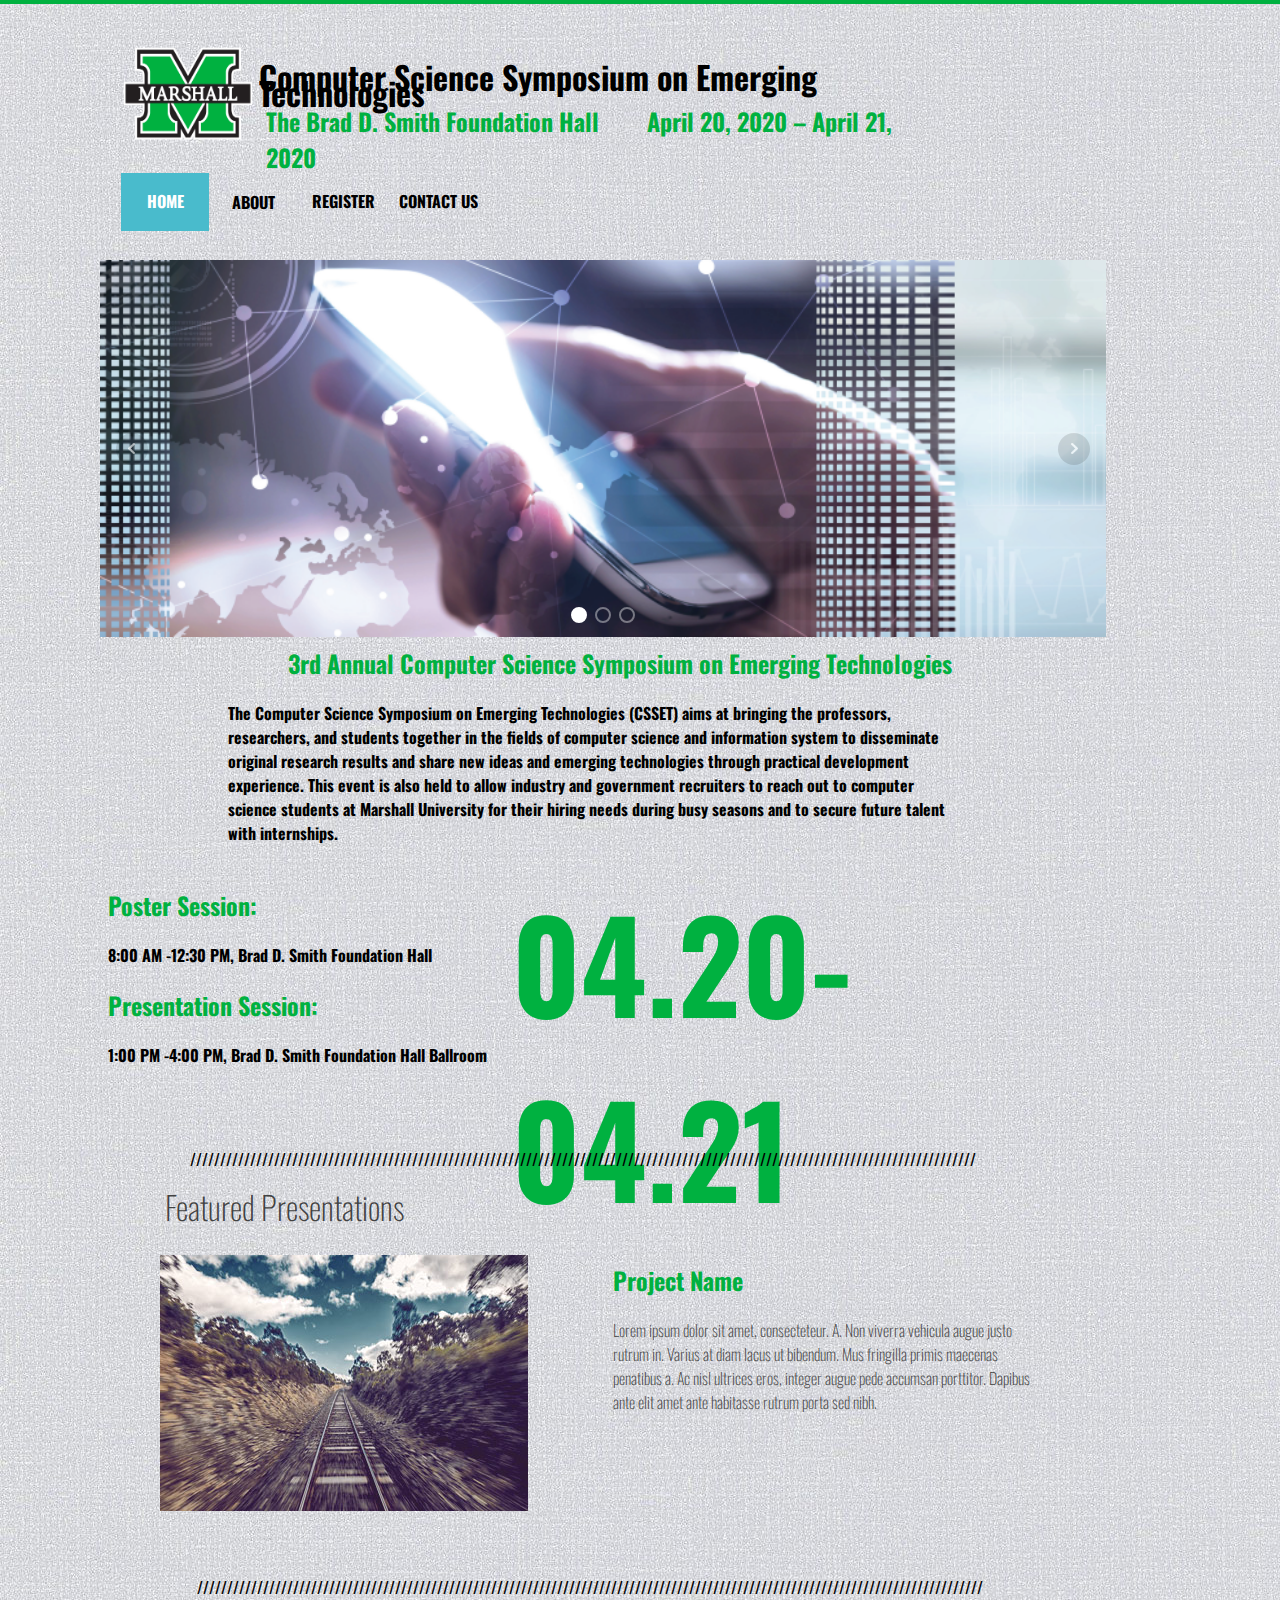
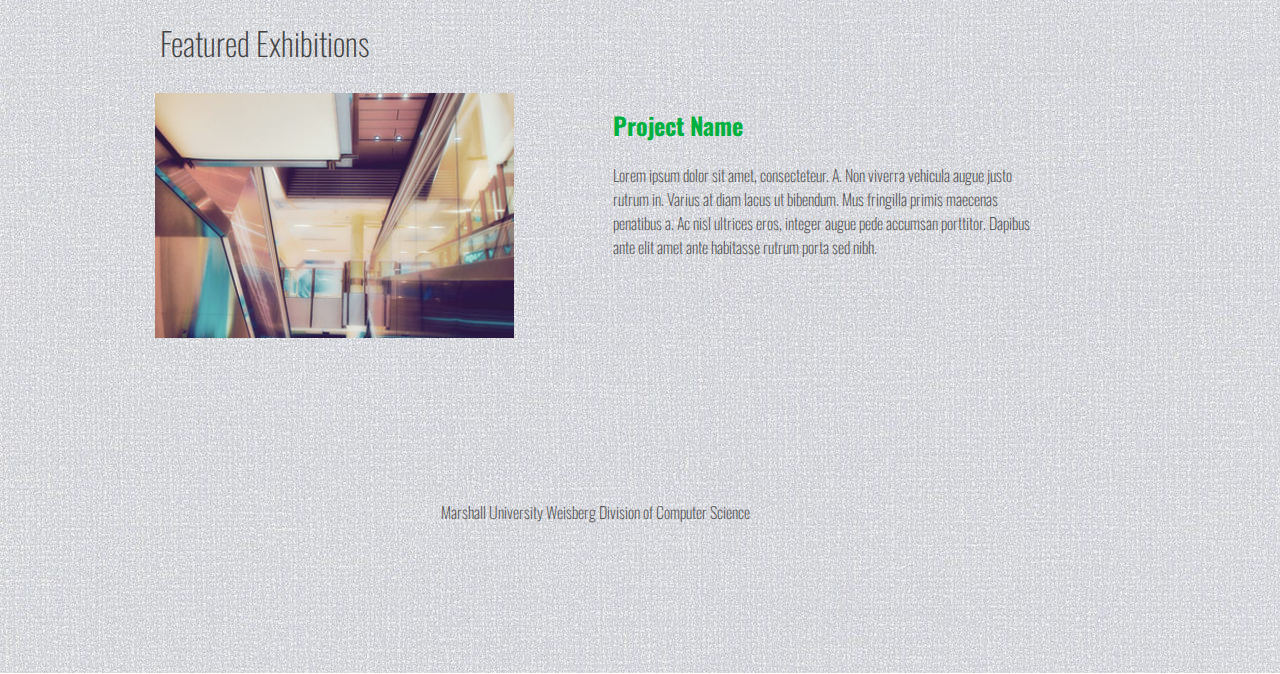
<file: index.html>
<!doctype html><html lang=""><head>
    <title>CSSET'20 - Home</title>
    <meta charset="UTF-8">
    <meta name="generator" content="Silex v2.2.10">

    
    

    <script type="text/javascript" src="js/jquery.js"></script>
    
    
    <script type="text/javascript" src="js/front-end.js"></script>
    <link rel="stylesheet" href="css/normalize.css">
    <link rel="stylesheet" href="css/front-end.css">

    

    

    






    <meta name="website-width" content="1080">
    































    
    
<link href="https://fonts.googleapis.com/css?family=Oswald" rel="stylesheet" class="silex-custom-font"><meta name="viewport" content="width=device-width, initial-scale=1"><meta name="hostingProvider" content="unifile"><script type="text/javascript" class="silex-script"></script><link href="https://fonts.googleapis.com/css?family=Roboto" rel="stylesheet" class="silex-custom-font"><meta name="description" content="Computer Science Sympo"><script src="js/unslider-min.js"></script><link rel="stylesheet" href="css/unslider.css"><link href="css/styles.css" rel="stylesheet" type="text/css">
    <style>body { opacity: 0; transition: .25s opacity ease; }</style></head>

<body data-silex-type="container-element" class="silex-id-1436036524732-32 all-style enable-mobile silex-runtime silex-published" style="">
    
    <div data-silex-type="container-element" class="container-element editable-style silex-id-1483130857943-13 section-element hide-on-mobile small-height website-min-width">
        <div data-silex-type="container-element" class="editable-style silex-element-content website-width silex-id-1483130857943-12 silex-container-content container-element"></div>
    </div><div data-silex-type="container-element" class="container-element editable-style silex-id-1483130355289-7 section-element website-min-width">
        <div data-silex-type="container-element" class="editable-style silex-element-content website-width silex-id-1483130355289-6 silex-container-content container-element" style=""><div data-silex-type="text-element" class="editable-style silex-id-1552772425150-3 text-element silex-component hide-on-desktop prevent-auto-z-index hamburger-menu"><div class="silex-element-content normal"><style>.hamburger-menu_1563834201074_621 {position: absolute; z-index: 20;}.silex-editor .hamburger-menu_1563834201074_621 nav {left: -9999px;}.hamburger-menu_1563834201074_621 nav ul {margin-top: 80px;}.hamburger-menu_1563834201074_621 nav {opacity: 0; position: absolute; background-color: #B4E5E8; transition: left 1s ease, height 0s ease 1s; left: -300px; width: 300px; height: 20px;}.hamburger-menu_1563834201074_621.open nav {opacity: 1; height: 100vh; left: 0; transition: left 1s ease, height 0s ease 0s;}.hamburger-menu_1563834201074_621 .nav-container {z-index: 10; position: absolute;}.hamburger-menu_1563834201074_621.open .nav-container {}.hamburger-menu_1563834201074_621 .hamburger-btn {z-index: 20; cursor: pointer; position: absolute;}.hamburger-menu_1563834201074_621 .hamburger-btn span {display: block; width: 30px; height: 5px; margin-bottom: 3px; position: relative; background-color: #000000; border: 1px solid #ffffff; border-radius: 3px; transition: border-color 0.1s ease-in,
      opacity 0.1s ease-in,
      transform 0.1s ease-in,
      background 0.1s ease-in;}.hamburger-menu_1563834201074_621.open .hamburger-btn span {border-color: rgba(255, 255, 255, 0);}.hamburger-menu_1563834201074_621 .hamburger-btn span:first-child {transform-origin: 4px -2px;}.hamburger-menu_1563834201074_621.open .hamburger-btn span:first-child {transform: rotate(45deg) translate(7px, -4px);}.hamburger-menu_1563834201074_621.open .hamburger-btn span:nth-last-child(2) {opacity: 0;}.hamburger-menu_1563834201074_621 .hamburger-btn span:nth-child(3) {transform-origin: -11px 4px;}.hamburger-menu_1563834201074_621.open .hamburger-btn span:nth-child(3) {transform: rotate(-45deg) translate(0, 12px);}</style>
<!-- inspired by https://codepen.io/erikterwan/pen/EVzeRP -->
<div class="hamburger-menu_1563834201074_621 closed">
    <div class="hamburger-btn ">
      <span></span>
      <span></span>
      <span></span>
    </div>
    <div class="nav-container">
      <div class="prevent-scale">
        <nav role="navigation" class="">
            <ul>
            
                <li><a href="./" class="page-link-active">Home</a></li>
            
                <li><a href="contact.html" class="">Contact</a></li>
            
                <li><a href="https://www.silex.me">Powered by Silex</a></li>
            
            </ul>
        </nav>
      </div>
  </div>
</div>
<script type="text/javascript">
(function() {
  var isOpen = false;
  function close() {
    isOpen = false;
    $('.hamburger-menu_1563834201074_621').removeClass('open');
    $('.hamburger-menu_1563834201074_621').addClass('closed');
  }
  function open() {
    isOpen = true;
    $('.hamburger-menu_1563834201074_621').addClass('open');
    $('.hamburger-menu_1563834201074_621').removeClass('closed');
  }
  function toggle() {
    if(isOpen) close();
    else open();
  }
  var silexElement = $('.hamburger-menu_1563834201074_621').closest('.editable-style');
  function move(data) {
    var offset = silexElement.offset();
    $('.hamburger-menu_1563834201074_621 .nav-container').css({
      'transform': 'translate(' + (data.scrollLeft - (offset.left/data.scale)) + 'px, ' + (data.scrollTop - (offset.top/data.scale)) + 'px)'
    });
  }
  $('.hamburger-menu_1563834201074_621 .hamburger-btn').click(function() { toggle(); });
  $(document).on('silex.scroll silex.resize', function(e, data) {
    close();
    move(data);
  });
  close();
})();
</script>
</div></div>
            
            

        <div data-silex-type="container-element" class="editable-style container-element silex-id-1436036522119-6 hide-on-mobile link-menu" style="">
                
                <a href="about.html" data-silex-type="text-element" class="editable-style text-element silex-id-1436036521917-4 nav" style="">
                    <div class="silex-element-content normal">
                        <p>ABOUT</p><span class="_wysihtml-temp-caret-fix" style="position: absolute; display: block; min-width: 1px; z-index: 99999;">﻿</span></div>
                </a>
            <a href="./" data-silex-type="text-element" class="editable-style text-element silex-id-1436036522018-5 nav page-link-active" style="">
                    <div class="silex-element-content normal"><p>
                        HOME
                    </p><span class="_wysihtml-temp-caret-fix" style="position: absolute; display: block; min-width: 1px; z-index: 99999;">﻿</span></div>
                </a><a href="register.html" data-silex-type="text-element" class="editable-style text-element silex-id-1580143919090-3 nav" style="">
                    <div class="silex-element-content normal">
                        <p>REGISTER</p><span class="_wysihtml-temp-caret-fix" style="position: absolute; display: block; min-width: 1px; z-index: 99999;">﻿</span></div>
                </a><a href="contact.html" data-silex-type="text-element" class="editable-style text-element silex-id-1580147531112-10 nav" style="">
                    <div class="silex-element-content normal">
                        <p>CONTACT US</p><span class="_wysihtml-temp-caret-fix" style="position: absolute; display: block; min-width: 1px; z-index: 99999;">﻿</span></div>
                </a></div><a href="https://www.marshall.edu" data-silex-type="image-element" class="editable-style image-element silex-id-1580147063986-6" style="">
                    
                <img src="assets/Marshall_University_logo.png" class="silex-element-content"></a><div data-silex-type="text-element" class="editable-style text-element silex-id-1580147152840-7 grey-text" style="">
                    <div class="silex-element-content normal"><h1><p></p><p>Computer Science Symposium on Emerging Technologies</p><p></p></h1><span class="_wysihtml-temp-caret-fix" style="position: absolute; display: block; min-width: 1px; z-index: 99999;">﻿</span></div>
                </div><div data-silex-type="text-element" class="editable-style text-element silex-id-1580147191103-8 grey-text" style="">
                    <div class="silex-element-content normal"><h2>The Brad D. Smith Foundation Hall &nbsp; &nbsp; &nbsp; &nbsp;April 20, 2020 – April 21, 2020<br></h2><span class="_wysihtml-temp-caret-fix" style="position: absolute; display: block; min-width: 1px; z-index: 99999;">﻿</span></div>
                </div></div>
    </div><div data-silex-type="container-element" class="container-element editable-style silex-id-1483131519736-31 section-element page-home paged-element website-min-width paged-element-visible">
        <div data-silex-type="container-element" class="editable-style silex-element-content website-width silex-id-1483131519736-30 silex-container-content container-element" style="">
            
        <div data-silex-type="text-element" class="editable-style text-element silex-id-1436036524230-27" style="">
                <div class="silex-element-content normal"><h2>&nbsp; &nbsp; &nbsp; &nbsp; &nbsp; 3rd Annual Computer Science Symposium on Emerging Technologies<br></h2>
                    <p>The Computer Science Symposium on Emerging Technologies (CSSET) aims at bringing the professors, researchers, and students together in the fields of computer science and information system to disseminate original research results and share new ideas and emerging technologies through practical development experience. This event is also held to allow industry and government recruiters to reach out to computer science students at Marshall University for their hiring needs during busy seasons and to secure future talent with internships.</p>
                </div>
            </div><div data-silex-type="html-element" class="editable-style silex-id-1580410602969-1 html-element silex-component silex-component-slideshow page-home paged-element paged-element-visible" style=""><div class="silex-element-content"><div id="parent_1580410722468_570">
<!-- preview -->

<div id="id_1580410722468_570">
  <!-- runtime -->
  <!-- the whole slideshow -->
  <ul class="prodotype-runtime">
  
    <li><figure class="slide-0">
      
      <div class="slide-image">
        
      </div>
      
    </figure></li>
  
    <li><figure class="slide-1">
      
      <div class="slide-image">
        
      </div>
      
    </figure></li>
  
    <li><figure class="slide-2">
      
      <div class="slide-image">
        
      </div>
      
    </figure></li>
  
  </ul>
</div>
</div>
<style type="text/css">#parent_1580410722468_570 .prodotype-preview {list-style-type: none; margin: 0; padding: 0;}#parent_1580410722468_570 .prodotype-preview .preview-text {display: flex; align-items: center; justify-content: center;}#parent_1580410722468_570 .prodotype-preview .preview-text p {z-index: 1; background-color: black; color: white;}#parent_1580410722468_570 .slide-0 .slide-image {background-image: url(assets/CCNC20-Homepage-Banner_v1_19FEB19_JB-04.png);}#parent_1580410722468_570 .slide-1 .slide-image {background-image: url(assets/getty_853691738_337228.jpg);}#parent_1580410722468_570 .slide-2 .slide-image {background-image: url(assets/boards_and_blockchain_resized.jpg);}#parent_1580410722468_570 .slide-image {width: 100%; display: flex; justify-content: center; background-repeat: no-repeat; background-size: cover; background-position: 50%; align-items: flex-end;}#parent_1580410722468_570 figcaption {padding: 50px; color: white; background-color: rgba(0,0,0,0.5); width: 100%; text-align: center;}#parent_1580410722468_570 .unslider-nav {position: absolute; bottom: 10px; left: 0; right: 0; top: auto; margin: 0;}#parent_1580410722468_570 .unslider-nav ol {text-align: center;}#parent_1580410722468_570 .unslider-nav ol li.unslider-active {background: #fff; cursor: default; opacity: 1;}#parent_1580410722468_570 .unslider-nav ol li {display: inline-block; float: none; width: 6px; height: 6px; margin: 0 4px; padding: 3px; background: transparent; border-radius: 10px; overflow: hidden; text-indent: -999em; border: 2px solid #fff; cursor: pointer; opacity: .4;}#parent_1580410722468_570 .unslider-arrow {display: block; width: 32px; height: 32px; top: 50%; right: 16px; left: auto; margin-top: -16px; overflow: hidden; background: rgba(0,0,0,.2) no-repeat 50% 50%; background-image: url([data-uri]); background-size: 7px 11px; border-radius: 32px; text-indent: -999em; opacity: .6; transition: opacity .2s;}#parent_1580410722468_570 .unslider-arrow.prev {left: 16px; right: auto; -ms-transform: rotate(-180deg); transform: rotate(-180deg);}</style>
<script type="text/javascript">
  (function() {
    function initUnslider() {
      // do not start in the editor (it would mess with the markup)
      if(!$('body').hasClass('silex-runtime')) return;

      var slider = $('#id_1580410722468_570').unslider({
        'autoplay': false,
        'speed': 750,
        'delay': 3000,
        'index': 0,
        'nav': true,
        'animation': 'horizontal',
        'arrows': true
      });
      //  Listen to slide changes
      
      // apply element height to the images
      var silexElement = $('#id_1580410722468_570').closest('.editable-style');
      var elementMinHeight = silexElement.css('height');
      var elementWidth = silexElement.css('width');
      $('#id_1580410722468_570 li .slide-image').css({
        'height': elementMinHeight
      });
      
  }
    initUnslider();
  })();
</script>
</div></div></div>
    </div>
    



    <div data-silex-type="container-element" class="container-element editable-style section-element silex-id-1483130397853-8 page-home paged-element website-min-width paged-element-visible">
        <div data-silex-type="container-element" class="editable-style silex-element-content website-width silex-container-content container-element silex-id-1483130397854-9" style="">
            
            

            
        <div data-silex-type="text-element" class="editable-style silex-id-1580169654370-2 text-element style-large-date" style=""><div class="silex-element-content normal"><h2>Poster Session:</h2><p>8:00 AM -12:30 PM, Brad D. Smith Foundation Hall&nbsp;</p><p></p><h2>Presentation Session:</h2><p></p><p>1:00 PM -4:00 PM, Brad D. Smith Foundation Hall Ballroom</p><p></p><p><br></p><br><p></p><span class="_wysihtml-temp-caret-fix" style="position: absolute; display: block; min-width: 1px; z-index: 99999;">﻿</span></div></div><div data-silex-type="text-element" class="editable-style silex-id-1580172816440-6 text-element" style=""><div class="silex-element-content normal"><h3>04.20-04.21<br></h3><h1><b> </b> <br></h1><span class="_wysihtml-temp-caret-fix" style="position: absolute; display: block; min-width: 1px; z-index: 99999;">﻿</span></div></div></div>
    </div>



































    <div class="silex-pages">
        <a id="page-home" data-silex-type="page-element" class="page-element page-link-active" href="./">Home</a><a id="page-about" href="about.html" data-silex-type="page-element" class="page-element">About</a><a id="page-register" data-silex-type="page-element" class="page-element" href="register.html">Register</a><a id="page-contact" href="contact.html" data-silex-type="page-element" class="page-element">Contact</a></div>













    <div data-silex-type="container-element" class="container-element editable-style section-element silex-id-1483131239726-14 page-home paged-element website-min-width paged-element-visible">

        <div data-silex-type="container-element" class="editable-style silex-element-content website-width silex-container-content container-element silex-id-1483131239727-15" style="">
            <div data-silex-type="text-element" class="editable-style text-element silex-id-1483131239727-17 full-width grey-text" style="">
                <div class="silex-element-content normal">
                    <div style="text-align: center;">///////////////////////////////////////////////////////////////////////////////////////////////////////////////////////////////////</div>
                </div>
            </div>
            

            
        <div data-silex-type="image-element" class="editable-style image-element silex-id-1483131239727-16" style="">
                <img src="assets/pic08.jpg" class="silex-element-content"></div><div data-silex-type="text-element" class="editable-style text-element silex-id-1483131239727-18 product-details" style="">
                <div class="silex-element-content normal">
                    <h2>Project Name</h2>
                    
                    
                        <p><b>Lorem ipsum dolor sit amet, consecteteur. A. Non viverra vehicula augue justo rutrum in. Varius at diam lacus ut bibendum. Mus fringilla primis maecenas penatibus a. Ac nisl ultrices eros, integer augue pede accumsan porttitor.
                            Dapibus ante elit amet ante habitasse rutrum porta sed nibh.&nbsp;</b></p>
                        <p><br></p>
                    
                </div>
            </div><div data-silex-type="text-element" class="editable-style silex-id-1580402994007-0 text-element" style=""><div class="silex-element-content normal"><h1><b>Featured Presentations&nbsp;</b></h1><span class="_wysihtml-temp-caret-fix" style="position: absolute; display: block; min-width: 1px; z-index: 99999;">﻿</span></div></div></div>
    </div>
    <div data-silex-type="container-element" class="container-element editable-style section-element silex-id-1483131242514-19 page-home paged-element website-min-width paged-element-visible">

        <div data-silex-type="container-element" class="editable-style silex-element-content website-width silex-container-content container-element silex-id-1483131242514-20">
            <div data-silex-type="text-element" class="editable-style text-element silex-id-1483131242515-22 full-width grey-text" style="">
                <div class="silex-element-content normal">
                    <div style="text-align: center;">///////////////////////////////////////////////////////////////////////////////////////////////////////////////////////////////////</div>
                </div>
            </div>
            <div data-silex-type="image-element" class="editable-style image-element silex-id-1483131242515-21" style="">
                <img src="assets/pic09.jpg" class="silex-element-content"></div>

            <div data-silex-type="text-element" class="editable-style text-element silex-id-1483131242515-23 product-details" style="">
                <div class="silex-element-content normal">
                    <h2>Project Name</h2>
                    
                        
                    
                    
                        <p><b>Lorem ipsum dolor sit amet, consecteteur. A. Non viverra vehicula augue justo rutrum in. Varius at diam lacus ut bibendum. Mus fringilla primis maecenas penatibus a. Ac nisl ultrices eros, integer augue pede accumsan porttitor.
                            Dapibus ante elit amet ante habitasse rutrum porta sed nibh.&nbsp;</b></p>
                        
                        
                    
                </div>
            </div>
        <div data-silex-type="text-element" class="editable-style text-element silex-id-1580403176420-1" style=""><div class="silex-element-content normal"><h1><b>Featured Exhibitions&nbsp;</b></h1><span class="_wysihtml-temp-caret-fix" style="position: absolute; display: block; min-width: 1px; z-index: 99999;">﻿</span></div></div></div>
    </div>

    



    
    






























<div data-silex-type="container-element" class="container-element editable-style section-element silex-id-1580418900232-57 website-min-width">
        
    <div data-silex-type="container-element" class="editable-style silex-element-content website-width silex-container-content container-element silex-id-1580418900232-58" style="">
            
        <div data-silex-type="text-element" class="editable-style text-element silex-id-1580418900232-59 full-width small-text" style="">
                <div class="silex-element-content normal"><p><b>Marshall University Weisberg Division of Computer Science</b></p><h3><p><a href="http://www.marshall.edu/cite/computer-science-program/"><b></b></a></p><p></p></h3><span class="_wysihtml-temp-caret-fix" style="position: absolute; display: block; min-width: 1px; z-index: 99999;">﻿</span></div>
            </div></div></div></body></html>
</file>
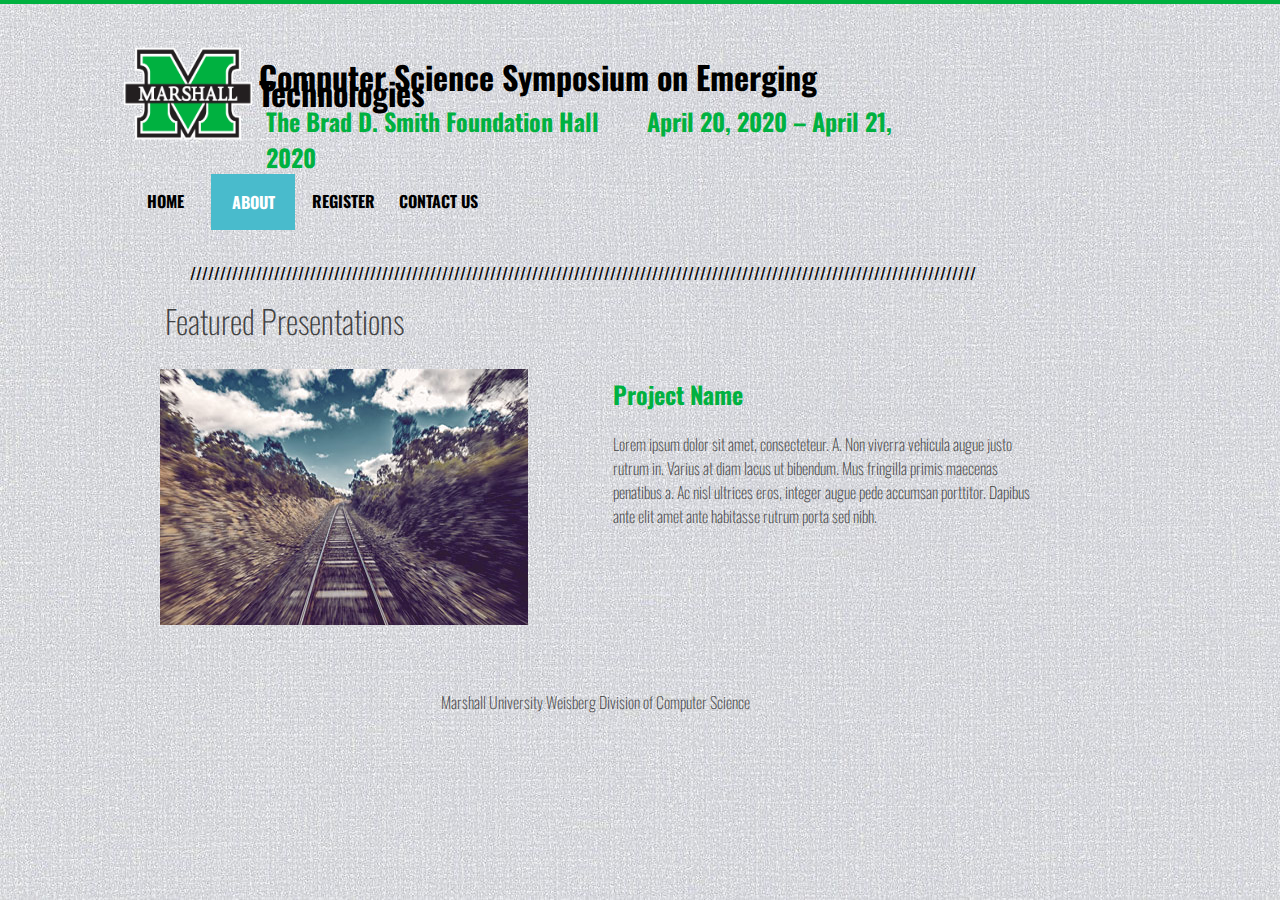
<file: about.html>
<!doctype html><html lang=""><head>
    <title>CSSET'20 - About</title>
    <meta charset="UTF-8">
    <meta name="generator" content="Silex v2.2.10">

    
    

    <script type="text/javascript" src="js/jquery.js"></script>
    
    
    <script type="text/javascript" src="js/front-end.js"></script>
    <link rel="stylesheet" href="css/normalize.css">
    <link rel="stylesheet" href="css/front-end.css">

    

    

    






    <meta name="website-width" content="1080">
    































    
    
<link href="https://fonts.googleapis.com/css?family=Oswald" rel="stylesheet" class="silex-custom-font"><meta name="viewport" content="width=device-width, initial-scale=1"><meta name="hostingProvider" content="unifile"><script type="text/javascript" class="silex-script"></script><link href="https://fonts.googleapis.com/css?family=Roboto" rel="stylesheet" class="silex-custom-font"><meta name="description" content="Computer Science Sympo"><script src="js/unslider-min.js"></script><link rel="stylesheet" href="css/unslider.css"><link href="css/styles.css" rel="stylesheet" type="text/css">
    <style>body { opacity: 0; transition: .25s opacity ease; }</style></head>

<body data-silex-type="container-element" class="silex-id-1436036524732-32 all-style enable-mobile silex-runtime silex-published" style="">
    
    <div data-silex-type="container-element" class="container-element editable-style silex-id-1483130857943-13 section-element hide-on-mobile small-height website-min-width">
        <div data-silex-type="container-element" class="editable-style silex-element-content website-width silex-id-1483130857943-12 silex-container-content container-element"></div>
    </div><div data-silex-type="container-element" class="container-element editable-style silex-id-1483130355289-7 section-element website-min-width">
        <div data-silex-type="container-element" class="editable-style silex-element-content website-width silex-id-1483130355289-6 silex-container-content container-element" style=""><div data-silex-type="text-element" class="editable-style silex-id-1552772425150-3 text-element silex-component hide-on-desktop prevent-auto-z-index hamburger-menu"><div class="silex-element-content normal"><style>.hamburger-menu_1563834201074_621 {position: absolute; z-index: 20;}.silex-editor .hamburger-menu_1563834201074_621 nav {left: -9999px;}.hamburger-menu_1563834201074_621 nav ul {margin-top: 80px;}.hamburger-menu_1563834201074_621 nav {opacity: 0; position: absolute; background-color: #B4E5E8; transition: left 1s ease, height 0s ease 1s; left: -300px; width: 300px; height: 20px;}.hamburger-menu_1563834201074_621.open nav {opacity: 1; height: 100vh; left: 0; transition: left 1s ease, height 0s ease 0s;}.hamburger-menu_1563834201074_621 .nav-container {z-index: 10; position: absolute;}.hamburger-menu_1563834201074_621.open .nav-container {}.hamburger-menu_1563834201074_621 .hamburger-btn {z-index: 20; cursor: pointer; position: absolute;}.hamburger-menu_1563834201074_621 .hamburger-btn span {display: block; width: 30px; height: 5px; margin-bottom: 3px; position: relative; background-color: #000000; border: 1px solid #ffffff; border-radius: 3px; transition: border-color 0.1s ease-in,
      opacity 0.1s ease-in,
      transform 0.1s ease-in,
      background 0.1s ease-in;}.hamburger-menu_1563834201074_621.open .hamburger-btn span {border-color: rgba(255, 255, 255, 0);}.hamburger-menu_1563834201074_621 .hamburger-btn span:first-child {transform-origin: 4px -2px;}.hamburger-menu_1563834201074_621.open .hamburger-btn span:first-child {transform: rotate(45deg) translate(7px, -4px);}.hamburger-menu_1563834201074_621.open .hamburger-btn span:nth-last-child(2) {opacity: 0;}.hamburger-menu_1563834201074_621 .hamburger-btn span:nth-child(3) {transform-origin: -11px 4px;}.hamburger-menu_1563834201074_621.open .hamburger-btn span:nth-child(3) {transform: rotate(-45deg) translate(0, 12px);}</style>
<!-- inspired by https://codepen.io/erikterwan/pen/EVzeRP -->
<div class="hamburger-menu_1563834201074_621 closed">
    <div class="hamburger-btn ">
      <span></span>
      <span></span>
      <span></span>
    </div>
    <div class="nav-container">
      <div class="prevent-scale">
        <nav role="navigation" class="">
            <ul>
            
                <li><a href="./" class="">Home</a></li>
            
                <li><a href="contact.html" class="">Contact</a></li>
            
                <li><a href="https://www.silex.me">Powered by Silex</a></li>
            
            </ul>
        </nav>
      </div>
  </div>
</div>
<script type="text/javascript">
(function() {
  var isOpen = false;
  function close() {
    isOpen = false;
    $('.hamburger-menu_1563834201074_621').removeClass('open');
    $('.hamburger-menu_1563834201074_621').addClass('closed');
  }
  function open() {
    isOpen = true;
    $('.hamburger-menu_1563834201074_621').addClass('open');
    $('.hamburger-menu_1563834201074_621').removeClass('closed');
  }
  function toggle() {
    if(isOpen) close();
    else open();
  }
  var silexElement = $('.hamburger-menu_1563834201074_621').closest('.editable-style');
  function move(data) {
    var offset = silexElement.offset();
    $('.hamburger-menu_1563834201074_621 .nav-container').css({
      'transform': 'translate(' + (data.scrollLeft - (offset.left/data.scale)) + 'px, ' + (data.scrollTop - (offset.top/data.scale)) + 'px)'
    });
  }
  $('.hamburger-menu_1563834201074_621 .hamburger-btn').click(function() { toggle(); });
  $(document).on('silex.scroll silex.resize', function(e, data) {
    close();
    move(data);
  });
  close();
})();
</script>
</div></div>
            
            

        <div data-silex-type="container-element" class="editable-style container-element silex-id-1436036522119-6 hide-on-mobile link-menu" style="">
                
                <a href="about.html" data-silex-type="text-element" class="editable-style text-element silex-id-1436036521917-4 nav page-link-active" style="">
                    <div class="silex-element-content normal">
                        <p>ABOUT</p><span class="_wysihtml-temp-caret-fix" style="position: absolute; display: block; min-width: 1px; z-index: 99999;">﻿</span></div>
                </a>
            <a href="./" data-silex-type="text-element" class="editable-style text-element silex-id-1436036522018-5 nav" style="">
                    <div class="silex-element-content normal"><p>
                        HOME
                    </p><span class="_wysihtml-temp-caret-fix" style="position: absolute; display: block; min-width: 1px; z-index: 99999;">﻿</span></div>
                </a><a href="register.html" data-silex-type="text-element" class="editable-style text-element silex-id-1580143919090-3 nav" style="">
                    <div class="silex-element-content normal">
                        <p>REGISTER</p><span class="_wysihtml-temp-caret-fix" style="position: absolute; display: block; min-width: 1px; z-index: 99999;">﻿</span></div>
                </a><a href="contact.html" data-silex-type="text-element" class="editable-style text-element silex-id-1580147531112-10 nav" style="">
                    <div class="silex-element-content normal">
                        <p>CONTACT US</p><span class="_wysihtml-temp-caret-fix" style="position: absolute; display: block; min-width: 1px; z-index: 99999;">﻿</span></div>
                </a></div><a href="https://www.marshall.edu" data-silex-type="image-element" class="editable-style image-element silex-id-1580147063986-6" style="">
                    
                <img src="assets/Marshall_University_logo.png" class="silex-element-content"></a><div data-silex-type="text-element" class="editable-style text-element silex-id-1580147152840-7 grey-text" style="">
                    <div class="silex-element-content normal"><h1><p></p><p>Computer Science Symposium on Emerging Technologies</p><p></p></h1><span class="_wysihtml-temp-caret-fix" style="position: absolute; display: block; min-width: 1px; z-index: 99999;">﻿</span></div>
                </div><div data-silex-type="text-element" class="editable-style text-element silex-id-1580147191103-8 grey-text" style="">
                    <div class="silex-element-content normal"><h2>The Brad D. Smith Foundation Hall &nbsp; &nbsp; &nbsp; &nbsp;April 20, 2020 – April 21, 2020<br></h2><span class="_wysihtml-temp-caret-fix" style="position: absolute; display: block; min-width: 1px; z-index: 99999;">﻿</span></div>
                </div></div>
    </div>
    



    



































    <div class="silex-pages">
        <a id="page-home" data-silex-type="page-element" class="page-element" href="./">Home</a><a id="page-about" href="about.html" data-silex-type="page-element" class="page-element page-link-active">About</a><a id="page-register" data-silex-type="page-element" class="page-element" href="register.html">Register</a><a id="page-contact" href="contact.html" data-silex-type="page-element" class="page-element">Contact</a></div>













    
    

    



    
    






























<div data-silex-type="container-element" class="container-element editable-style section-element silex-id-1580418770662-31 page-about paged-element website-min-width paged-element-visible">

        
    <div data-silex-type="container-element" class="editable-style silex-element-content website-width silex-container-content container-element silex-id-1580418770662-32" style="">
            
            

            
        <div data-silex-type="text-element" class="editable-style text-element full-width grey-text silex-id-1580418770662-33" style="">
                <div class="silex-element-content normal">
                    <div style="text-align: center;">///////////////////////////////////////////////////////////////////////////////////////////////////////////////////////////////////</div>
                </div>
            </div><div data-silex-type="image-element" class="editable-style image-element silex-id-1580418770716-34" style="">
                <img src="assets/pic08.jpg" class="silex-element-content"></div><div data-silex-type="text-element" class="editable-style text-element product-details silex-id-1580418770723-35" style="">
                <div class="silex-element-content normal">
                    <h2>Project Name</h2>
                    
                    
                        <p><b>Lorem ipsum dolor sit amet, consecteteur. A. Non viverra vehicula augue justo rutrum in. Varius at diam lacus ut bibendum. Mus fringilla primis maecenas penatibus a. Ac nisl ultrices eros, integer augue pede accumsan porttitor.
                            Dapibus ante elit amet ante habitasse rutrum porta sed nibh.&nbsp;</b></p>
                        <p><br></p>
                    
                </div>
            </div><div data-silex-type="text-element" class="editable-style text-element silex-id-1580418770731-36" style=""><div class="silex-element-content normal"><h1><b>Featured Presentations&nbsp;</b></h1><span class="_wysihtml-temp-caret-fix" style="position: absolute; display: block; min-width: 1px; z-index: 99999;">﻿</span></div></div></div></div><div data-silex-type="container-element" class="container-element editable-style section-element silex-id-1580418900232-57 website-min-width">
        
    <div data-silex-type="container-element" class="editable-style silex-element-content website-width silex-container-content container-element silex-id-1580418900232-58" style="">
            
        <div data-silex-type="text-element" class="editable-style text-element silex-id-1580418900232-59 full-width small-text" style="">
                <div class="silex-element-content normal"><p><b>Marshall University Weisberg Division of Computer Science</b></p><h3><p><a href="http://www.marshall.edu/cite/computer-science-program/"><b></b></a></p><p></p></h3><span class="_wysihtml-temp-caret-fix" style="position: absolute; display: block; min-width: 1px; z-index: 99999;">﻿</span></div>
            </div></div></div></body></html>
</file>
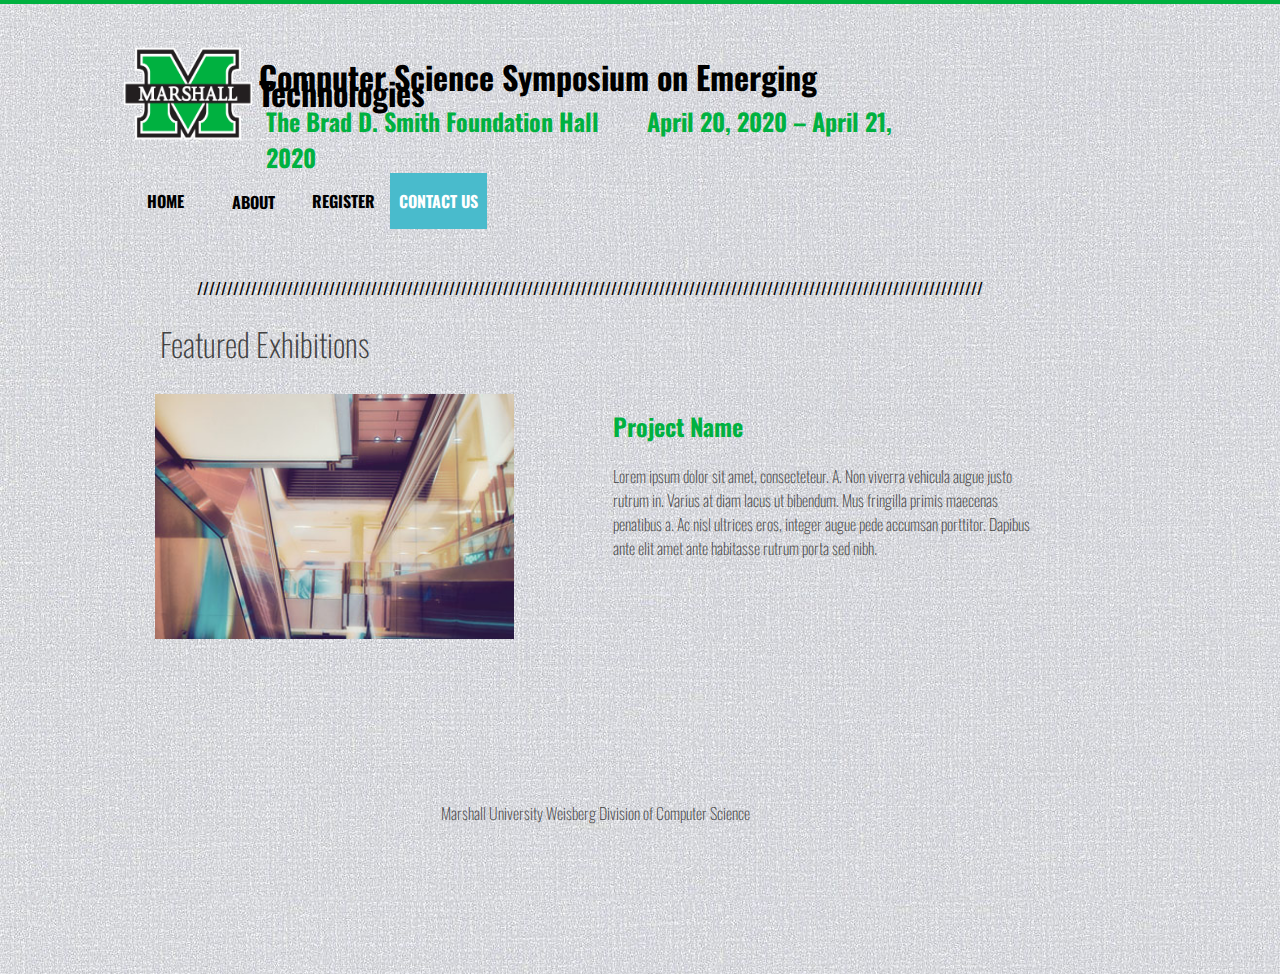
<file: contact.html>
<!doctype html><html lang=""><head>
    <title>CSSET'20 - Contact</title>
    <meta charset="UTF-8">
    <meta name="generator" content="Silex v2.2.10">

    
    

    <script type="text/javascript" src="js/jquery.js"></script>
    
    
    <script type="text/javascript" src="js/front-end.js"></script>
    <link rel="stylesheet" href="css/normalize.css">
    <link rel="stylesheet" href="css/front-end.css">

    

    

    






    <meta name="website-width" content="1080">
    































    
    
<link href="https://fonts.googleapis.com/css?family=Oswald" rel="stylesheet" class="silex-custom-font"><meta name="viewport" content="width=device-width, initial-scale=1"><meta name="hostingProvider" content="unifile"><script type="text/javascript" class="silex-script"></script><link href="https://fonts.googleapis.com/css?family=Roboto" rel="stylesheet" class="silex-custom-font"><meta name="description" content="Computer Science Sympo"><script src="js/unslider-min.js"></script><link rel="stylesheet" href="css/unslider.css"><link href="css/styles.css" rel="stylesheet" type="text/css">
    <style>body { opacity: 0; transition: .25s opacity ease; }</style></head>

<body data-silex-type="container-element" class="silex-id-1436036524732-32 all-style enable-mobile silex-runtime silex-published" style="">
    
    <div data-silex-type="container-element" class="container-element editable-style silex-id-1483130857943-13 section-element hide-on-mobile small-height website-min-width">
        <div data-silex-type="container-element" class="editable-style silex-element-content website-width silex-id-1483130857943-12 silex-container-content container-element"></div>
    </div><div data-silex-type="container-element" class="container-element editable-style silex-id-1483130355289-7 section-element website-min-width">
        <div data-silex-type="container-element" class="editable-style silex-element-content website-width silex-id-1483130355289-6 silex-container-content container-element" style=""><div data-silex-type="text-element" class="editable-style silex-id-1552772425150-3 text-element silex-component hide-on-desktop prevent-auto-z-index hamburger-menu"><div class="silex-element-content normal"><style>.hamburger-menu_1563834201074_621 {position: absolute; z-index: 20;}.silex-editor .hamburger-menu_1563834201074_621 nav {left: -9999px;}.hamburger-menu_1563834201074_621 nav ul {margin-top: 80px;}.hamburger-menu_1563834201074_621 nav {opacity: 0; position: absolute; background-color: #B4E5E8; transition: left 1s ease, height 0s ease 1s; left: -300px; width: 300px; height: 20px;}.hamburger-menu_1563834201074_621.open nav {opacity: 1; height: 100vh; left: 0; transition: left 1s ease, height 0s ease 0s;}.hamburger-menu_1563834201074_621 .nav-container {z-index: 10; position: absolute;}.hamburger-menu_1563834201074_621.open .nav-container {}.hamburger-menu_1563834201074_621 .hamburger-btn {z-index: 20; cursor: pointer; position: absolute;}.hamburger-menu_1563834201074_621 .hamburger-btn span {display: block; width: 30px; height: 5px; margin-bottom: 3px; position: relative; background-color: #000000; border: 1px solid #ffffff; border-radius: 3px; transition: border-color 0.1s ease-in,
      opacity 0.1s ease-in,
      transform 0.1s ease-in,
      background 0.1s ease-in;}.hamburger-menu_1563834201074_621.open .hamburger-btn span {border-color: rgba(255, 255, 255, 0);}.hamburger-menu_1563834201074_621 .hamburger-btn span:first-child {transform-origin: 4px -2px;}.hamburger-menu_1563834201074_621.open .hamburger-btn span:first-child {transform: rotate(45deg) translate(7px, -4px);}.hamburger-menu_1563834201074_621.open .hamburger-btn span:nth-last-child(2) {opacity: 0;}.hamburger-menu_1563834201074_621 .hamburger-btn span:nth-child(3) {transform-origin: -11px 4px;}.hamburger-menu_1563834201074_621.open .hamburger-btn span:nth-child(3) {transform: rotate(-45deg) translate(0, 12px);}</style>
<!-- inspired by https://codepen.io/erikterwan/pen/EVzeRP -->
<div class="hamburger-menu_1563834201074_621 closed">
    <div class="hamburger-btn ">
      <span></span>
      <span></span>
      <span></span>
    </div>
    <div class="nav-container">
      <div class="prevent-scale">
        <nav role="navigation" class="">
            <ul>
            
                <li><a href="./" class="">Home</a></li>
            
                <li><a href="contact.html" class="page-link-active">Contact</a></li>
            
                <li><a href="https://www.silex.me">Powered by Silex</a></li>
            
            </ul>
        </nav>
      </div>
  </div>
</div>
<script type="text/javascript">
(function() {
  var isOpen = false;
  function close() {
    isOpen = false;
    $('.hamburger-menu_1563834201074_621').removeClass('open');
    $('.hamburger-menu_1563834201074_621').addClass('closed');
  }
  function open() {
    isOpen = true;
    $('.hamburger-menu_1563834201074_621').addClass('open');
    $('.hamburger-menu_1563834201074_621').removeClass('closed');
  }
  function toggle() {
    if(isOpen) close();
    else open();
  }
  var silexElement = $('.hamburger-menu_1563834201074_621').closest('.editable-style');
  function move(data) {
    var offset = silexElement.offset();
    $('.hamburger-menu_1563834201074_621 .nav-container').css({
      'transform': 'translate(' + (data.scrollLeft - (offset.left/data.scale)) + 'px, ' + (data.scrollTop - (offset.top/data.scale)) + 'px)'
    });
  }
  $('.hamburger-menu_1563834201074_621 .hamburger-btn').click(function() { toggle(); });
  $(document).on('silex.scroll silex.resize', function(e, data) {
    close();
    move(data);
  });
  close();
})();
</script>
</div></div>
            
            

        <div data-silex-type="container-element" class="editable-style container-element silex-id-1436036522119-6 hide-on-mobile link-menu" style="">
                
                <a href="about.html" data-silex-type="text-element" class="editable-style text-element silex-id-1436036521917-4 nav" style="">
                    <div class="silex-element-content normal">
                        <p>ABOUT</p><span class="_wysihtml-temp-caret-fix" style="position: absolute; display: block; min-width: 1px; z-index: 99999;">﻿</span></div>
                </a>
            <a href="./" data-silex-type="text-element" class="editable-style text-element silex-id-1436036522018-5 nav" style="">
                    <div class="silex-element-content normal"><p>
                        HOME
                    </p><span class="_wysihtml-temp-caret-fix" style="position: absolute; display: block; min-width: 1px; z-index: 99999;">﻿</span></div>
                </a><a href="register.html" data-silex-type="text-element" class="editable-style text-element silex-id-1580143919090-3 nav" style="">
                    <div class="silex-element-content normal">
                        <p>REGISTER</p><span class="_wysihtml-temp-caret-fix" style="position: absolute; display: block; min-width: 1px; z-index: 99999;">﻿</span></div>
                </a><a href="contact.html" data-silex-type="text-element" class="editable-style text-element silex-id-1580147531112-10 nav page-link-active" style="">
                    <div class="silex-element-content normal">
                        <p>CONTACT US</p><span class="_wysihtml-temp-caret-fix" style="position: absolute; display: block; min-width: 1px; z-index: 99999;">﻿</span></div>
                </a></div><a href="https://www.marshall.edu" data-silex-type="image-element" class="editable-style image-element silex-id-1580147063986-6" style="">
                    
                <img src="assets/Marshall_University_logo.png" class="silex-element-content"></a><div data-silex-type="text-element" class="editable-style text-element silex-id-1580147152840-7 grey-text" style="">
                    <div class="silex-element-content normal"><h1><p></p><p>Computer Science Symposium on Emerging Technologies</p><p></p></h1><span class="_wysihtml-temp-caret-fix" style="position: absolute; display: block; min-width: 1px; z-index: 99999;">﻿</span></div>
                </div><div data-silex-type="text-element" class="editable-style text-element silex-id-1580147191103-8 grey-text" style="">
                    <div class="silex-element-content normal"><h2>The Brad D. Smith Foundation Hall &nbsp; &nbsp; &nbsp; &nbsp;April 20, 2020 – April 21, 2020<br></h2><span class="_wysihtml-temp-caret-fix" style="position: absolute; display: block; min-width: 1px; z-index: 99999;">﻿</span></div>
                </div></div>
    </div>
    



    



































    <div class="silex-pages">
        <a id="page-home" data-silex-type="page-element" class="page-element" href="./">Home</a><a id="page-about" href="about.html" data-silex-type="page-element" class="page-element">About</a><a id="page-register" data-silex-type="page-element" class="page-element" href="register.html">Register</a><a id="page-contact" href="contact.html" data-silex-type="page-element" class="page-element page-link-active">Contact</a></div>













    
    

    



    
    






























<div data-silex-type="container-element" class="container-element editable-style section-element silex-id-1580418844794-40 page-contact paged-element website-min-width paged-element-visible">

        
    <div data-silex-type="container-element" class="editable-style silex-element-content website-width silex-container-content container-element silex-id-1580418844794-41">
            
            

            
        <div data-silex-type="text-element" class="editable-style text-element full-width grey-text silex-id-1580418844794-42" style="">
                <div class="silex-element-content normal">
                    <div style="text-align: center;">///////////////////////////////////////////////////////////////////////////////////////////////////////////////////////////////////</div>
                </div>
            </div><div data-silex-type="image-element" class="editable-style image-element silex-id-1580418844846-43" style="">
                <img src="assets/pic09.jpg" class="silex-element-content"></div><div data-silex-type="text-element" class="editable-style text-element product-details silex-id-1580418844852-44" style="">
                <div class="silex-element-content normal">
                    <h2>Project Name</h2>
                    
                        
                    
                    
                        <p><b>Lorem ipsum dolor sit amet, consecteteur. A. Non viverra vehicula augue justo rutrum in. Varius at diam lacus ut bibendum. Mus fringilla primis maecenas penatibus a. Ac nisl ultrices eros, integer augue pede accumsan porttitor.
                            Dapibus ante elit amet ante habitasse rutrum porta sed nibh.&nbsp;</b></p>
                        
                        
                    
                </div>
            </div><div data-silex-type="text-element" class="editable-style text-element silex-id-1580418844858-45" style=""><div class="silex-element-content normal"><h1><b>Featured Exhibitions&nbsp;</b></h1><span class="_wysihtml-temp-caret-fix" style="position: absolute; display: block; min-width: 1px; z-index: 99999;">﻿</span></div></div></div></div><div data-silex-type="container-element" class="container-element editable-style section-element silex-id-1580418900232-57 website-min-width">
        
    <div data-silex-type="container-element" class="editable-style silex-element-content website-width silex-container-content container-element silex-id-1580418900232-58" style="">
            
        <div data-silex-type="text-element" class="editable-style text-element silex-id-1580418900232-59 full-width small-text" style="">
                <div class="silex-element-content normal"><p><b>Marshall University Weisberg Division of Computer Science</b></p><h3><p><a href="http://www.marshall.edu/cite/computer-science-program/"><b></b></a></p><p></p></h3><span class="_wysihtml-temp-caret-fix" style="position: absolute; display: block; min-width: 1px; z-index: 99999;">﻿</span></div>
            </div></div></div></body></html>
</file>
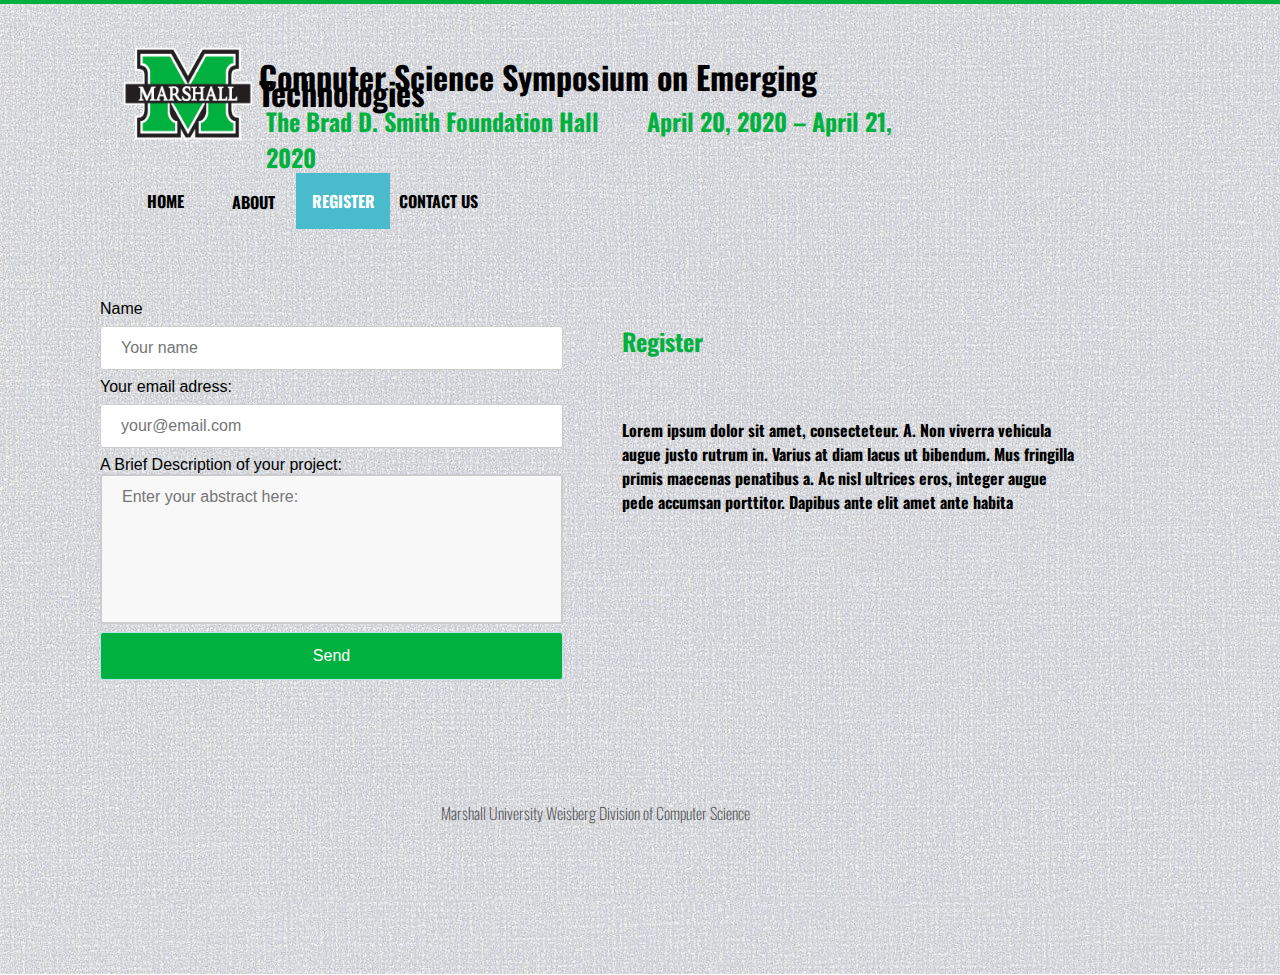
<file: register.html>
<!doctype html><html lang=""><head>
    <title>CSSET'20 - Register</title>
    <meta charset="UTF-8">
    <meta name="generator" content="Silex v2.2.10">

    
    

    <script type="text/javascript" src="js/jquery.js"></script>
    
    
    <script type="text/javascript" src="js/front-end.js"></script>
    <link rel="stylesheet" href="css/normalize.css">
    <link rel="stylesheet" href="css/front-end.css">

    

    

    






    <meta name="website-width" content="1080">
    































    
    
<link href="https://fonts.googleapis.com/css?family=Oswald" rel="stylesheet" class="silex-custom-font"><meta name="viewport" content="width=device-width, initial-scale=1"><meta name="hostingProvider" content="unifile"><script type="text/javascript" class="silex-script"></script><link href="https://fonts.googleapis.com/css?family=Roboto" rel="stylesheet" class="silex-custom-font"><meta name="description" content="Computer Science Sympo"><script src="js/unslider-min.js"></script><link rel="stylesheet" href="css/unslider.css"><link href="css/styles.css" rel="stylesheet" type="text/css">
    <style>body { opacity: 0; transition: .25s opacity ease; }</style></head>

<body data-silex-type="container-element" class="silex-id-1436036524732-32 all-style enable-mobile silex-runtime silex-published" style="">
    
    <div data-silex-type="container-element" class="container-element editable-style silex-id-1483130857943-13 section-element hide-on-mobile small-height website-min-width">
        <div data-silex-type="container-element" class="editable-style silex-element-content website-width silex-id-1483130857943-12 silex-container-content container-element"></div>
    </div><div data-silex-type="container-element" class="container-element editable-style silex-id-1483130355289-7 section-element website-min-width">
        <div data-silex-type="container-element" class="editable-style silex-element-content website-width silex-id-1483130355289-6 silex-container-content container-element" style=""><div data-silex-type="text-element" class="editable-style silex-id-1552772425150-3 text-element silex-component hide-on-desktop prevent-auto-z-index hamburger-menu"><div class="silex-element-content normal"><style>.hamburger-menu_1563834201074_621 {position: absolute; z-index: 20;}.silex-editor .hamburger-menu_1563834201074_621 nav {left: -9999px;}.hamburger-menu_1563834201074_621 nav ul {margin-top: 80px;}.hamburger-menu_1563834201074_621 nav {opacity: 0; position: absolute; background-color: #B4E5E8; transition: left 1s ease, height 0s ease 1s; left: -300px; width: 300px; height: 20px;}.hamburger-menu_1563834201074_621.open nav {opacity: 1; height: 100vh; left: 0; transition: left 1s ease, height 0s ease 0s;}.hamburger-menu_1563834201074_621 .nav-container {z-index: 10; position: absolute;}.hamburger-menu_1563834201074_621.open .nav-container {}.hamburger-menu_1563834201074_621 .hamburger-btn {z-index: 20; cursor: pointer; position: absolute;}.hamburger-menu_1563834201074_621 .hamburger-btn span {display: block; width: 30px; height: 5px; margin-bottom: 3px; position: relative; background-color: #000000; border: 1px solid #ffffff; border-radius: 3px; transition: border-color 0.1s ease-in,
      opacity 0.1s ease-in,
      transform 0.1s ease-in,
      background 0.1s ease-in;}.hamburger-menu_1563834201074_621.open .hamburger-btn span {border-color: rgba(255, 255, 255, 0);}.hamburger-menu_1563834201074_621 .hamburger-btn span:first-child {transform-origin: 4px -2px;}.hamburger-menu_1563834201074_621.open .hamburger-btn span:first-child {transform: rotate(45deg) translate(7px, -4px);}.hamburger-menu_1563834201074_621.open .hamburger-btn span:nth-last-child(2) {opacity: 0;}.hamburger-menu_1563834201074_621 .hamburger-btn span:nth-child(3) {transform-origin: -11px 4px;}.hamburger-menu_1563834201074_621.open .hamburger-btn span:nth-child(3) {transform: rotate(-45deg) translate(0, 12px);}</style>
<!-- inspired by https://codepen.io/erikterwan/pen/EVzeRP -->
<div class="hamburger-menu_1563834201074_621 closed">
    <div class="hamburger-btn ">
      <span></span>
      <span></span>
      <span></span>
    </div>
    <div class="nav-container">
      <div class="prevent-scale">
        <nav role="navigation" class="">
            <ul>
            
                <li><a href="./" class="">Home</a></li>
            
                <li><a href="contact.html" class="">Contact</a></li>
            
                <li><a href="https://www.silex.me">Powered by Silex</a></li>
            
            </ul>
        </nav>
      </div>
  </div>
</div>
<script type="text/javascript">
(function() {
  var isOpen = false;
  function close() {
    isOpen = false;
    $('.hamburger-menu_1563834201074_621').removeClass('open');
    $('.hamburger-menu_1563834201074_621').addClass('closed');
  }
  function open() {
    isOpen = true;
    $('.hamburger-menu_1563834201074_621').addClass('open');
    $('.hamburger-menu_1563834201074_621').removeClass('closed');
  }
  function toggle() {
    if(isOpen) close();
    else open();
  }
  var silexElement = $('.hamburger-menu_1563834201074_621').closest('.editable-style');
  function move(data) {
    var offset = silexElement.offset();
    $('.hamburger-menu_1563834201074_621 .nav-container').css({
      'transform': 'translate(' + (data.scrollLeft - (offset.left/data.scale)) + 'px, ' + (data.scrollTop - (offset.top/data.scale)) + 'px)'
    });
  }
  $('.hamburger-menu_1563834201074_621 .hamburger-btn').click(function() { toggle(); });
  $(document).on('silex.scroll silex.resize', function(e, data) {
    close();
    move(data);
  });
  close();
})();
</script>
</div></div>
            
            

        <div data-silex-type="container-element" class="editable-style container-element silex-id-1436036522119-6 hide-on-mobile link-menu" style="">
                
                <a href="about.html" data-silex-type="text-element" class="editable-style text-element silex-id-1436036521917-4 nav" style="">
                    <div class="silex-element-content normal">
                        <p>ABOUT</p><span class="_wysihtml-temp-caret-fix" style="position: absolute; display: block; min-width: 1px; z-index: 99999;">﻿</span></div>
                </a>
            <a href="./" data-silex-type="text-element" class="editable-style text-element silex-id-1436036522018-5 nav" style="">
                    <div class="silex-element-content normal"><p>
                        HOME
                    </p><span class="_wysihtml-temp-caret-fix" style="position: absolute; display: block; min-width: 1px; z-index: 99999;">﻿</span></div>
                </a><a href="register.html" data-silex-type="text-element" class="editable-style text-element silex-id-1580143919090-3 nav page-link-active" style="">
                    <div class="silex-element-content normal">
                        <p>REGISTER</p><span class="_wysihtml-temp-caret-fix" style="position: absolute; display: block; min-width: 1px; z-index: 99999;">﻿</span></div>
                </a><a href="contact.html" data-silex-type="text-element" class="editable-style text-element silex-id-1580147531112-10 nav" style="">
                    <div class="silex-element-content normal">
                        <p>CONTACT US</p><span class="_wysihtml-temp-caret-fix" style="position: absolute; display: block; min-width: 1px; z-index: 99999;">﻿</span></div>
                </a></div><a href="https://www.marshall.edu" data-silex-type="image-element" class="editable-style image-element silex-id-1580147063986-6" style="">
                    
                <img src="assets/Marshall_University_logo.png" class="silex-element-content"></a><div data-silex-type="text-element" class="editable-style text-element silex-id-1580147152840-7 grey-text" style="">
                    <div class="silex-element-content normal"><h1><p></p><p>Computer Science Symposium on Emerging Technologies</p><p></p></h1><span class="_wysihtml-temp-caret-fix" style="position: absolute; display: block; min-width: 1px; z-index: 99999;">﻿</span></div>
                </div><div data-silex-type="text-element" class="editable-style text-element silex-id-1580147191103-8 grey-text" style="">
                    <div class="silex-element-content normal"><h2>The Brad D. Smith Foundation Hall &nbsp; &nbsp; &nbsp; &nbsp;April 20, 2020 – April 21, 2020<br></h2><span class="_wysihtml-temp-caret-fix" style="position: absolute; display: block; min-width: 1px; z-index: 99999;">﻿</span></div>
                </div></div>
    </div>
    



    



































    <div class="silex-pages">
        <a id="page-home" data-silex-type="page-element" class="page-element" href="./">Home</a><a id="page-about" href="about.html" data-silex-type="page-element" class="page-element">About</a><a id="page-register" data-silex-type="page-element" class="page-element page-link-active" href="register.html">Register</a><a id="page-contact" href="contact.html" data-silex-type="page-element" class="page-element">Contact</a></div>













    
    

    



    <div data-silex-type="container-element" class="container-element editable-style section-element silex-id-1483131410736-25 paged-element website-min-width page-register paged-element-visible">

        <div data-silex-type="container-element" class="editable-style silex-element-content website-width silex-container-content container-element silex-id-1483131410737-26">



            <div data-silex-type="text-element" class="editable-style text-element silex-id-1436036521716-2 product-details" style="">
                <div class="silex-element-content normal">
                    <h2>Register</h2>
                    <h1>
                        <br>
                        
                            </h1><p>Lorem ipsum dolor sit amet, consecteteur. A. Non viverra vehicula augue justo rutrum in. Varius at diam lacus ut bibendum. Mus fringilla primis maecenas penatibus a. Ac nisl ultrices eros, integer augue pede accumsan porttitor.
                                Dapibus ante elit amet ante habita</p><p></p><p><a href="//disap.org/"></a></p>
                </div>
            </div>
            
    <div data-silex-type="html-element" class="editable-style silex-id-1538155859204-2 html-element silex-component silex-component-form" style=""><div class="silex-element-content"><form id="id_1580404280541_666" action="https://formspree.io/gressang@marshall.edu" method="POST">
  
  <div>
    <label for="field1">Name</label>
    <input type="text" required="" id="field1" name="field1" placeholder="Your name">
  </div>
  
  
  <div>
    <label for="field2">Your email adress:</label>
    <input type="text" required="" id="field2" name="field2" placeholder="your@email.com">
  </div>
  
  
  <div class="fill-vertical">
    <label for="field3">A Brief Description of your project:</label>
    <textarea required="" id="field3" name="field3" placeholder="Enter your abstract here:"></textarea>
  </div>
  
  <input type="submit" value="Send">
</form>
<style>#id_1580404280541_666 input[type=text], select {width: 100%; padding: 12px 20px; margin: 8px 0; display: inline-block; border: 1px solid #ccc; border-radius: 3px; box-sizing: border-box;}#id_1580404280541_666 input[type=submit] {width: 100%; background-color: #00b140; color: #FFFFFF; padding: 14px 20px; margin: 8px 0; border: 1px solid #B4E5E8; border-radius: 3px; cursor: pointer;}#id_1580404280541_666 label {color: #000000;}#id_1580404280541_666 .fill-vertical {flex: 1 1 auto; display: flex; flex-direction: column;}#id_1580404280541_666 .fill-vertical textarea {flex: 1 1 auto; width: 100%; height: 150px; padding: 12px 20px; box-sizing: border-box; border: 2px solid #ccc; border-radius: 3px; background-color: #f8f8f8; font-size: 16px; resize: none;}#id_1580404280541_666 {border-radius: 3px; display: flex; flex-direction: column; justify-content: space-between; height: 100%;}</style>

</div></div></div>
    </div>
    






























<div data-silex-type="container-element" class="container-element editable-style section-element silex-id-1580418900232-57 website-min-width">
        
    <div data-silex-type="container-element" class="editable-style silex-element-content website-width silex-container-content container-element silex-id-1580418900232-58" style="">
            
        <div data-silex-type="text-element" class="editable-style text-element silex-id-1580418900232-59 full-width small-text" style="">
                <div class="silex-element-content normal"><p><b>Marshall University Weisberg Division of Computer Science</b></p><h3><p><a href="http://www.marshall.edu/cite/computer-science-program/"><b></b></a></p><p></p></h3><span class="_wysihtml-temp-caret-fix" style="position: absolute; display: block; min-width: 1px; z-index: 99999;">﻿</span></div>
            </div></div></div></body></html>
</file>
<file: css/front-end.css>
/**
 * This file holds the basic CSS styles of Silex websites
 */

/* pages */
.page-element{
  display: none;
}
.paged-element{
  display: none;
}
.silex-published .paged-element{
  display: block;
}
/* default style for silex elements */
.editable-style{
  position: absolute;
  box-sizing: content-box; /* this is needed to set the size of elements with a border (though it could be omited since this is the default value) */
}
.silex-element-content{
  overflow: hidden;
  border-radius: initial;
  width: 100%;
}
/* prevent-auto-z-index is to let the components handle their z-index */
.section-element > .silex-element-content > *:not(.prevent-auto-z-index) {
  /* put the elements of a section on top of sections bellow */
  z-index: 10;
}
.silex-element-content {
  pointer-events: none;
}
.silex-element-content[contenteditable="true"] {
  min-height: 20px;
  cursor: text;
  pointer-events: auto;
}
.editable-style.silex-selected.text-editor-focus {
  /* remove text box selection markers
  box-shadow: none;
  */
  /* a click on current text box will select it */
  cursor: pointer;
}
.text-editor-focus .ui-resizable-handle {
  /* remove text box UI handles for resize */
  display: none;
}
.section-element > .silex-element-content {
  /* section have a content element, and it needs to keep pointer events
     because it container other silex elements
  */
  pointer-events: auto;
}
body.silex-runtime .silex-element-content {
  pointer-events: auto;
}
.editable-style.section-element {
  position: relative;
  left: 0;
  top: 0;
  right: 0;
  padding: 0 100px;
  margin: 0;
}
.silex-runtime .editable-style.section-element {
  padding: 0;
  margin: 0;
  margin-top: -1px;
}
.default-site-width, /* for backward compat, FIXME: remove in a while */
.website-width {
  width: 960px;
}
.section-element .silex-container-content {
  position: relative;
  left: 0;
  top: 0;
  margin-left: auto;
  margin-right: auto;
  overflow: initial;
}
/* background */
.background{
  position: relative !important;
  left: 0 !important;
  top: 0 !important; /* !important is useful while editing */
  margin-left: auto;
  margin-right: auto;
  z-index: 1;
}
/* resize */
.editable-style.image-element .silex-element-content {
  position: absolute;
  border-radius: inherit; /* this is to follow the element's radius */
  height: 100%;
}
/* wysihtml text editor styles */
.wysiwyg-float-left {
  float: left;
  margin: 0 8px 8px 0;
}
.wysiwyg-float-right {
  float: right;
  margin: 0 0 8px 8px;
}
/* Remove dots surrounding links in Firefox
    because of normalize.css */
a:focus{ outline: none;}

body.silex-runtime .editable-style[data-silex-href] {
  cursor: pointer;
}
body.enable-mobile .editable-style.hide-on-desktop {
  display: none;
}
/* elements styles */
body.enable-mobile .background {
  height: initial;
  padding-bottom: 50px;
}
.silex-runtime .fixed {
  position: absolute;
  z-index: 20;
}
/* Mobile styles */
@media (max-width:480px) {
  /* hide horizontal scroll bar which appears because of residual values in css
  html {
    overflow-x: hidden;
  }
  */
  body {
    position: initial; /* used to be absolute but now only in editor (editable.css), when position is absolute the body has the size of its content */
  }
  /* mobile mode */
  body.enable-mobile .editable-style:not(.prevent-mobile-style),
  body.enable-mobile .background.background-initial {
    position: static;
    top: auto;
    left: auto;
    max-width: 100%;
    min-width: auto; /* this is to remove sections min-width, since section min-width is set to the witdh of its content in Element::setStyle() */
    margin-left: auto;
    margin-right: auto;
  }
  body.enable-mobile .editable-style.container-element {
    padding: 10px; /* leave space between a container and its content */
  }
  body.enable-mobile .editable-style.section-element {
    padding: 0;
  }
  body.enable-mobile .editable-style.section-element > .silex-element-content {
    padding: 10px 0; /* leave space between a container and its content */
  }
  body.enable-mobile.silex-resizing .editable-style:not(.prevent-mobile-style) {
    max-width: unset; /* while dragging let the user size the elements freely */
  }
  body.enable-mobile .image-element.editable-style:not(.prevent-mobile-style) {
    position: relative;
  }
  body.enable-mobile .editable-style.section-element {
    max-width: 100%; /* section bg should be 100% width because user do not need to grab the side and resize */
    padding: 0;
    margin: 0;
  }
  body.enable-mobile .container-element {
    display: flex;
    align-items: center;
    justify-content: space-around;
    flex-wrap: wrap;
    height: fit-content;
  }
  /* but still hide paged elements or desktop only elements */
  .paged-element-hidden.paged-element.editable-style {
    display: none;
  }
  body.enable-mobile .editable-style.hide-on-mobile {
    display: none;
  }
  body.enable-mobile .editable-style.hide-on-desktop {
    display: initial;
  }
  body.silex-runtime.enable-mobile .background.background-initial {
    max-width: 100%;
  }
}

/**
 * prodotype components
 */
.silex-element-content-full-height .silex-element-content {
  height: 100%;
}
.prodotype-preview {
  display: none;
}
.prodotype-runtime,
.prodotype-runtime-strict {
  display: none;
}
.prodotype-published {
  display: none;
}
body.silex-editor .prodotype-preview {
  display: block;
}
body.silex-runtime .prodotype-runtime,
body.silex-runtime .prodotype-runtime-strict {
  display: block;
}
body.silex-published .prodotype-published {
  display: block;
}
body.silex-publish .prodotype-runtime-strict {
  display: none;
}
.prodotype-force-size {
  position: absolute;
  width: 100%;
  height: 100%;
}
.silex-component-button button {
  width: 100%;
}
/* full-width component*/
div.editable-style.full-width-section {
  min-height: 100px;
}

div.editable-style.full-width-section>.editable-style {
  position: static;
  min-width: 100%;
}

div.editable-style.full-width-section>.editable-style.silex-element-content {
  display: none;
}
</file>
<file: css/unslider.css>
.unslider{overflow:auto;margin:0;padding:0}.unslider-wrap{position:relative}.unslider-wrap.unslider-carousel li{float:left}.unslider-vertical>ul{height:100%}.unslider-vertical li{float:none;width:100%}.unslider-fade{position:relative}.unslider-fade .unslider-wrap li{position:absolute;left:0;top:0;right:0;z-index:8}.unslider-fade .unslider-wrap li.unslider-active{z-index:10}.unslider li,.unslider ol,.unslider ul{list-style:none;margin:0;padding:0;border:none}.unslider-arrow{position:absolute;left:20px;z-index:2;cursor:pointer}.unslider-arrow.next{left:auto;right:20px}
</file>
<file: css/styles.css>
.link-menu .page-link-active {background-color: rgb(73, 187, 204); transition: background-color 0.5s ease-in;}.link-menu .page-link-active p {color: #FFFFFF; transition: color 0.5s ease-in;}div.small-height div {min-height: 5px;}
.silex-id-1436036524732-32 {cursor: auto; background-image: url(../assets/wp3589959.jpg); background-color: rgb(255, 255, 255);}.silex-id-1483130857943-13 {background-color: rgba(0,177,64,1); min-width: 980px;}.silex-id-1483130857943-12 {min-height: 20px; background-color: transparent; top: 15px; left: 218px; width: 980px;}.silex-id-1483130355289-7 {top: 10px; left: 0px;}@media only screen and (max-width: 480px) {.silex-id-1483130355289-7 {top: 20px; left: 0px;}}.silex-id-1483130355289-6 {min-height: 242px; background-color: transparent; top: 0px; left: 0px;}@media only screen and (max-width: 480px) {.silex-id-1483130355289-6 {min-height: 354px;}}.silex-id-1552772425150-3 {min-height: 27px; width: 33px; background-color: transparent; top: 35px; left: 35px;}.silex-id-1436036522119-6 {width: 903px; top: 151px; left: 22px; background-color: transparent; min-height: 94px;}.silex-id-1436036521917-4 {width: 84px; top: 20px; left: 89px; min-height: 56px;}.silex-id-1436036522018-5 {width: 88px; top: 19px; left: -1px; min-height: 58px;}.silex-id-1580143919090-3 {width: 94px; top: 19px; left: 174px; min-height: 56px;}.silex-id-1580147531112-10 {width: 97px; top: 19px; left: 268px; min-height: 56px;}.silex-id-1580147063986-6 {width: 130px; top: 44px; left: 23px; min-height: 93px;}.silex-id-1580147152840-7 {width: 720px; top: 34px; left: 159px; min-height: 80px;}.silex-id-1580147191103-8 {width: 650px; top: 80px; left: 166px; min-height: 94.375px;}.silex-id-1483131519736-31 {top: 708px; left: 0px;}@media only screen and (max-width: 480px) {.silex-id-1483131519736-31 {top: 401px; left: 0px;}}.silex-id-1483131519736-30 {min-height: 588px; background-color: transparent; top: 0px; left: 0px;}@media only screen and (max-width: 480px) {.silex-id-1483131519736-30 {min-height: 415px;}}.silex-id-1436036524230-27 {width: 733px; top: 381px; left: 128px; min-height: 196px;}@media only screen and (max-width: 480px) {.silex-id-1436036524230-27 {top: 137px; left: 11px; width: 421px; min-height: 372px;}}.silex-id-1580410602969-1 {height: 377px; width: 1006px; background-color: transparent; top: 16px; left: 0px;}.silex-id-1483130397853-8 {top: 1220px; left: 0px;}@media only screen and (max-width: 480px) {.silex-id-1483130397853-8 {top: 730px; left: 0px;}}.silex-id-1483130397854-9 {min-height: 300px; background-color: transparent; top: 0px; left: 0px;}@media only screen and (max-width: 480px) {.silex-id-1483130397854-9 {min-height: 767px;}}.silex-id-1580169654370-2 {width: 456px; min-height: 295px; top: 36px; left: 8px;}.silex-id-1580172816440-6 {width: 604px; min-height: 651px; top: -87px; left: 412px;}.silex-id-1483131239726-14 {top: 572px; left: NaNpx;}@media only screen and (max-width: 480px) {.silex-id-1483131239726-14 {top: 1470px; left: 0px;}}.silex-id-1483131239727-15 {min-height: 414px; background-color: transparent; top: 0px; left: 0px;}@media only screen and (max-width: 480px) {.silex-id-1483131239727-15 {min-height: 735px;}}.silex-id-1483131239727-17 {width: 963px; top: 17px; left: 1px; min-height: 23px;}.silex-id-1483131239727-16 {width: 368px; top: 125px; left: 60px; min-height: 256px;}.silex-id-1483131239727-18 {width: 426px; top: 112px; left: 513px; min-height: 278px;}.silex-id-1580402994007-0 {width: 328px; min-height: 113px; top: 48px; left: 65px;}.silex-id-1483131242514-19 {top: 572px; left: NaNpx;}@media only screen and (max-width: 480px) {.silex-id-1483131242514-19 {top: 2205px; left: 0px;}}.silex-id-1483131242514-20 {min-height: 525px; background-color: transparent;}@media only screen and (max-width: 480px) {.silex-id-1483131242514-20 {min-height: 718px;}}.silex-id-1483131242515-22 {width: 978px; top: 32px; left: 1px; min-height: 26px;}.silex-id-1483131242515-21 {width: 359px; top: 150px; left: 55px; min-height: 245px;}.silex-id-1483131242515-23 {width: 419.9791564941406px; top: 144px; left: 513px; min-height: 235px;}@media only screen and (max-width: 480px) {.silex-id-1483131242515-23 {top: 384px; left: 15px; width: 415px; min-height: 314px;}}.silex-id-1580403176420-1 {width: 328px; min-height: 113px; top: 71px; left: 60px;}.silex-id-1483131410736-25 {top: 259px; left: NaNpx;}@media only screen and (max-width: 480px) {.silex-id-1483131410736-25 {top: 401px; left: 0px;}}.silex-id-1483131410737-26 {min-height: 525px; background-color: transparent;}@media only screen and (max-width: 480px) {.silex-id-1483131410737-26 {top: 0px; left: 12px; width: 445px; min-height: 791px;}}.silex-id-1436036521716-2 {width: 457px; top: 59px; left: 522px; min-height: 393px;}.silex-id-1538155859204-2 {width: 463px; height: 407px; background-color: transparent; top: 56px; left: 0px;}.silex-id-1580418770662-31 {}@media only screen and (max-width: 480px) {.silex-id-1580418770662-31 {}}.silex-id-1580418770662-32 {min-height: 414px; background-color: transparent; top: 0px; left: 0px;}@media only screen and (max-width: 480px) {.silex-id-1580418770662-32 {min-height: 735px;}}.silex-id-1580418770662-33 {width: 963px; top: 17px; left: 1px; min-height: 23px;}.silex-id-1580418770716-34 {width: 368px; top: 125px; left: 60px; min-height: 256px;}.silex-id-1580418770723-35 {width: 426px; top: 112px; left: 513px; min-height: 278px;}.silex-id-1580418770731-36 {width: 328px; min-height: 113px; top: 48px; left: 65px;}.silex-id-1580418844794-40 {}@media only screen and (max-width: 480px) {.silex-id-1580418844794-40 {}}.silex-id-1580418844794-41 {min-height: 525px; background-color: transparent;}@media only screen and (max-width: 480px) {.silex-id-1580418844794-41 {min-height: 718px;}}.silex-id-1580418844794-42 {width: 978px; top: 32px; left: 1px; min-height: 26px;}.silex-id-1580418844846-43 {width: 359px; top: 150px; left: 55px; min-height: 245px;}.silex-id-1580418844852-44 {width: 419.9791564941406px; top: 144px; left: 513px; min-height: 235px;}@media only screen and (max-width: 480px) {.silex-id-1580418844852-44 {top: 384px; left: 15px; width: 415px; min-height: 314px;}}.silex-id-1580418844858-45 {width: 328px; min-height: 113px; top: 71px; left: 60px;}.silex-id-1580418900232-57 {min-width: 980px;}@media only screen and (max-width: 480px) {.silex-id-1580418900232-57 {}}.silex-id-1580418900232-58 {min-height: 112px; background-color: transparent; top: 0px; left: 0px;}@media only screen and (max-width: 480px) {.silex-id-1580418900232-58 {min-height: 213px;}}.silex-id-1580418900232-59 {width: 368px; top: 17px; min-height: 165px; left: 341px;}
.website-width {width: 1080px;}
h1 {color: #B4E5E8; line-height: 0.5;}h2 {color: #00b140;}h3 {font-size: 125px; color: #00b140; background-color: #;}.text-element > .silex-element-content {font-family: 'Oswald', sans-serif; font-weight: normal;}p {font-weight: bold; color: #000000;}a {color: #B4E5E8; text-decoration: none;}[data-silex-href] {color: #B4E5E8; text-decoration: none;}b {font-weight: 100; color: #424242;}@media only screen and (max-width: 480px) {h1 {line-height: 1;}.text-element > .silex-element-content {font-size: 22px;}}
.nav.text-element > .silex-element-content {text-align: center;}.nav a {color: #000000; background-color: #cb4c4c; text-decoration: none; line-height: 3;}.nav [data-silex-href] {color: #000000; background-color: #cb4c4c; text-decoration: none; line-height: 3;}.nav .page-link-active {text-decoration: underline;}
@media only screen and (max-width: 480px), only screen and (max-device-width: 480px) {.hamburger-menu.text-element > .silex-element-content {line-height: 2;}.hamburger-menu a {color: #000000;}.hamburger-menu [data-silex-href] {color: #000000;}.hamburger-menu ul li {list-style-type: none; font-size: 1.5em;}.hamburger-menu .page-link-active {color: #ffffff;}}
body.silex-runtime {opacity: 1;}
</file>
